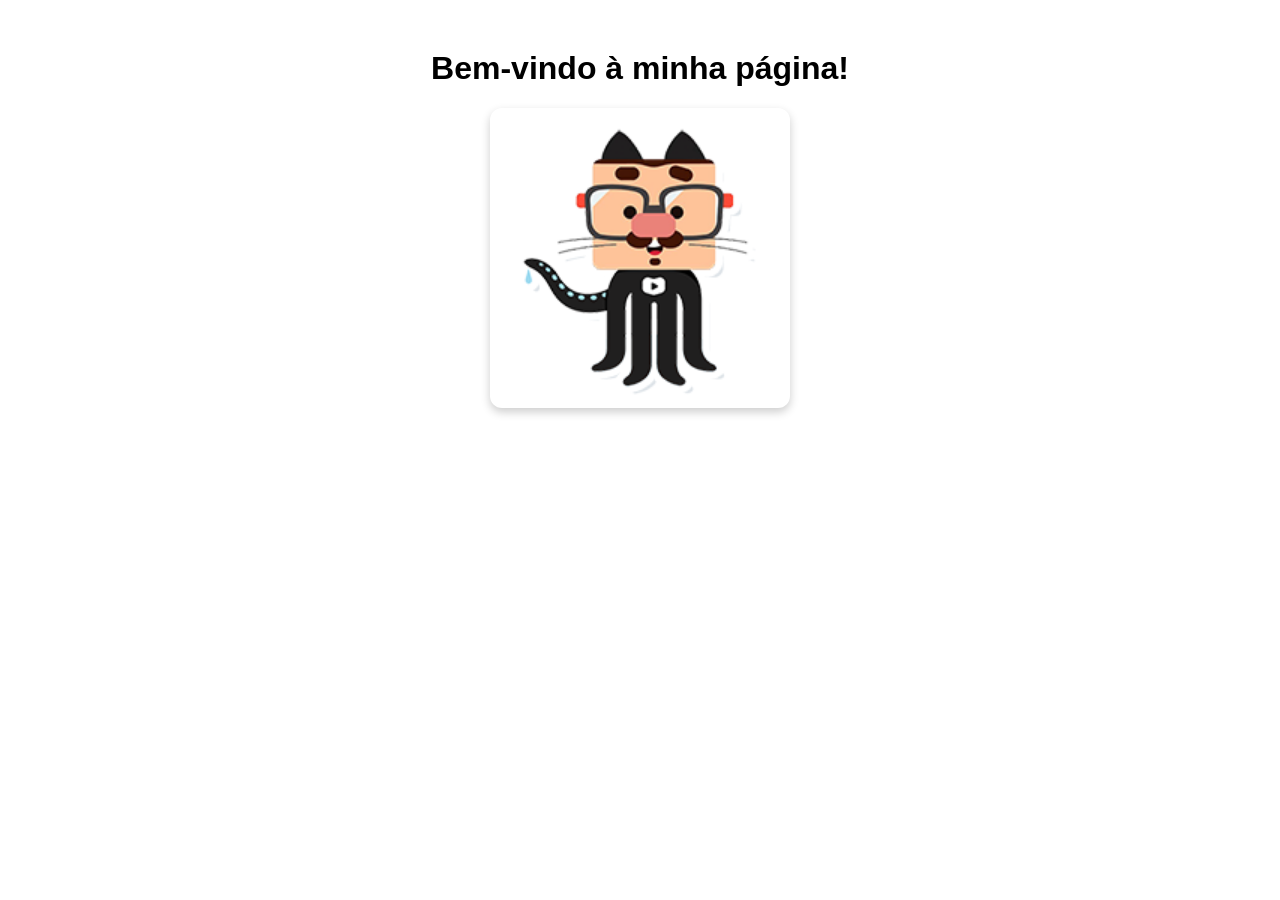
<file: desafio/desafio002.html>
<!DOCTYPE html>
<html lang="pt-BR">
<head>
  <meta charset="UTF-8">
  <title>José Vinicius</title>
 
  <!-- Ícone de favoritos (favicon) -->
  <link rel="icon" href="icone.png" type="image/png">
 
  <style>
    body {
      font-family: Arial, sans-serif;
      text-align: center;
      margin-top: 50px;
    }
 
    img {
      width: 300px;
      border-radius: 12px;
      box-shadow: 0 4px 10px rgba(0, 0, 0, 0.2);
    }
  </style>
</head>
<body>
  <h1>Bem-vindo à minha página!</h1>
 
  <!-- Imagem no conteúdo da página -->
  <img src="body.png" alt="Imagem principal do conteúdo">
 
</body>
</html>
</file>
